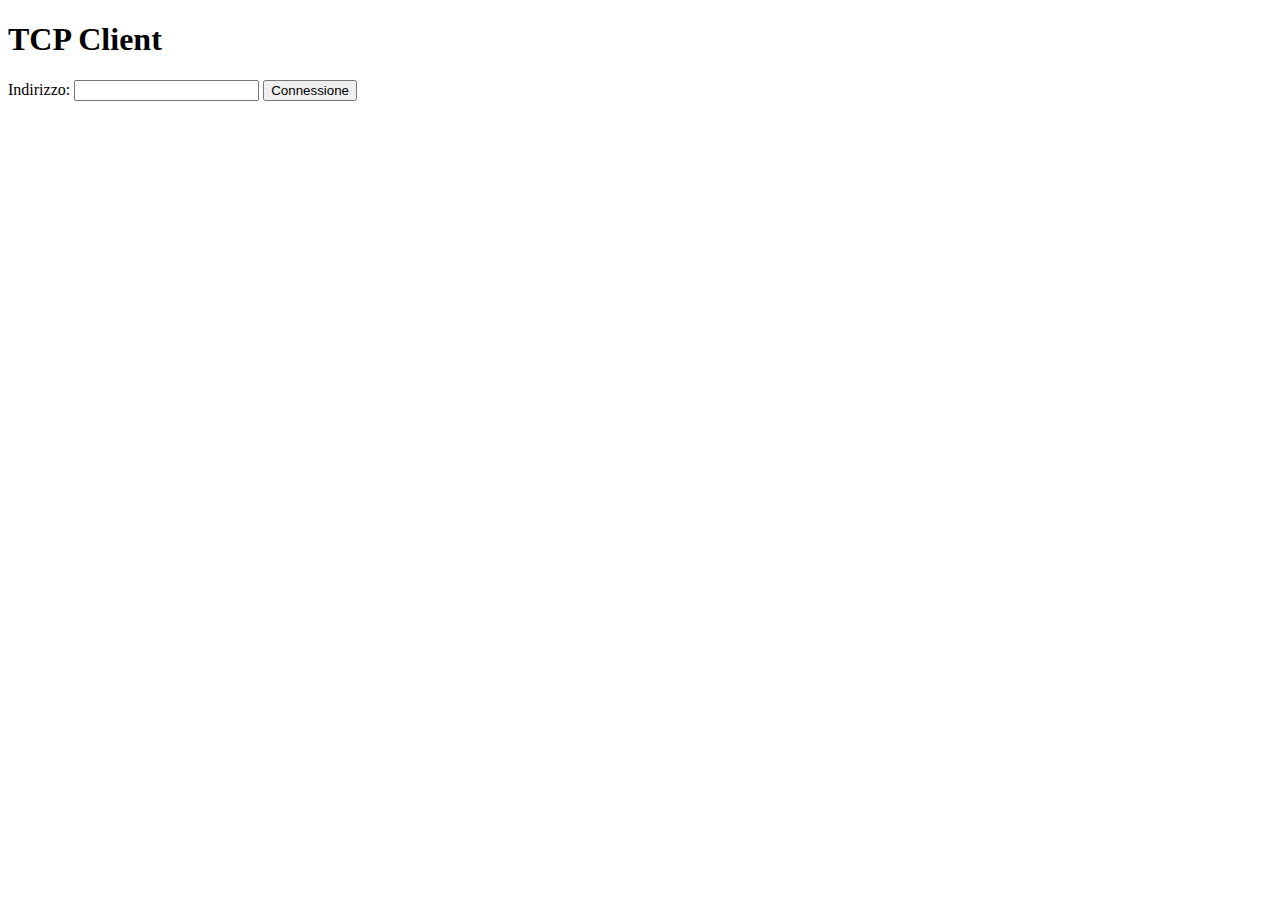
<file: client/index.html>
<!DOCTYPE html>
<html>
<head>
  <title>client</title>
  <link rel="stylesheet" href="styles.css">
</head>

<body>
  <h1 id="greeting"></h1>

  <label for="txt-address">Indirizzo:</label>
  <input type="text" id="txt-address"/>
  <button id="btn-connect">Connessione</button>
  <div id="box">
    <label for="txt-message">Messaggio:</label>
    <input type="text" id="txt-message"/>
    <button id="btn-send">Invia</button>
  </div>
  
  <script src="js/lib/jquery-2.1.4.min.js"></script>
  <script src="js/utilities.js"></script>
  <script src="js/client.js"></script>
  <script src="main.js"></script>
  
</body>
</html>
</file>
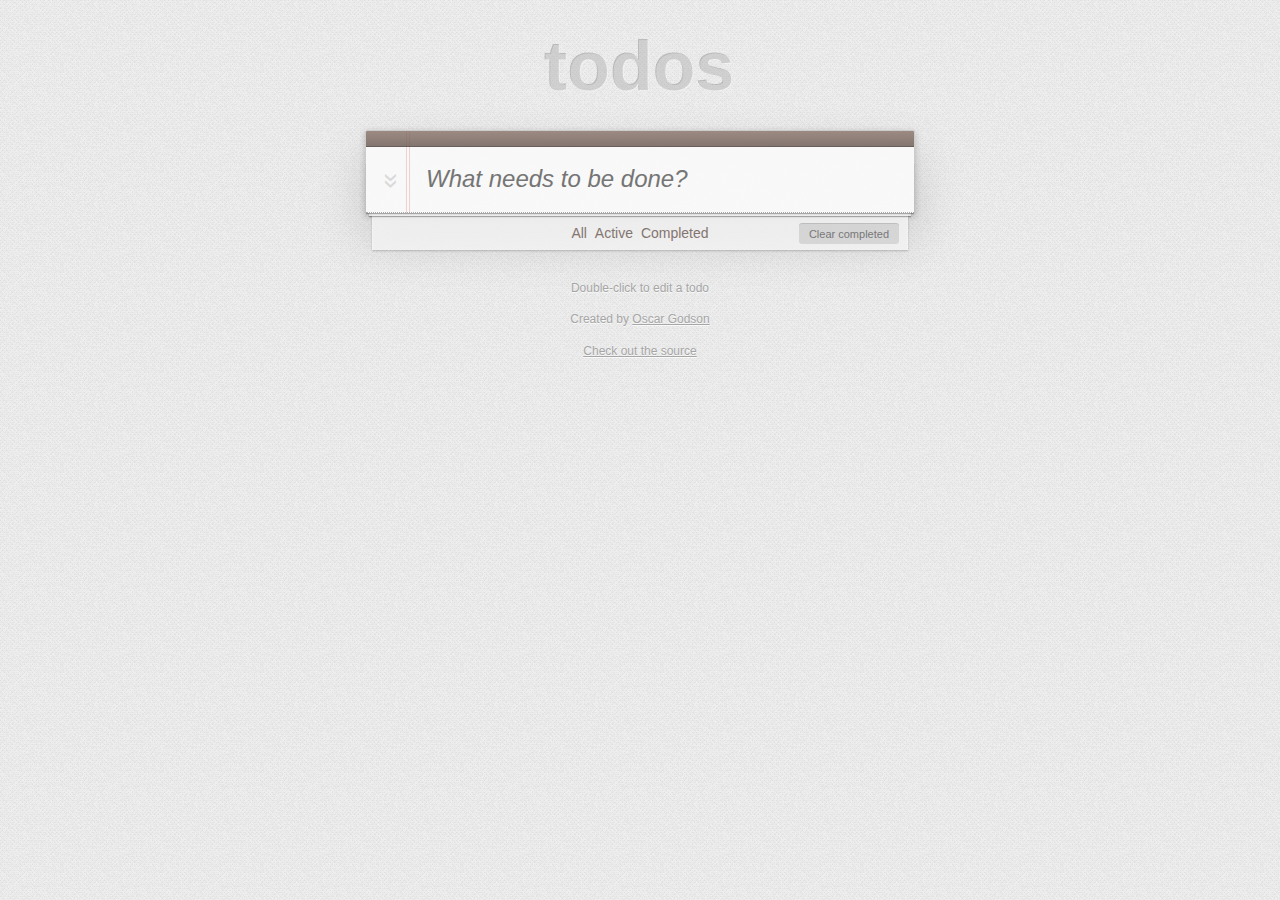
<file: todo/index.html>
<!doctype html>
<html lang="en">
<head>
  <meta charset="utf-8">
  <meta http-equiv="X-UA-Compatible" content="IE=edge,chrome=1">
  <title>VanillaJS • TodoMVC</title>
  <link rel="stylesheet" href="bower_components/todomvc-common/base.css">
</head>
<body>
  <section id="todoapp">
    <header id="header">
      <h1>todos</h1>
      <input id="new-todo" placeholder="What needs to be done?" autofocus>
    </header>
    <section id="main">
      <input id="toggle-all" type="checkbox">
      <label for="toggle-all">Mark all as complete</label>
      <ul id="todo-list"></ul>
    </section>
    <footer id="footer">
      <span id="todo-count"></span>
      <ul id="filters">
        <li>
          <a href="#/">All</a>
        </li>
        <li>
          <a href="#/active">Active</a>
        </li>
        <li>
          <a href="#/completed">Completed</a>
        </li>
      </ul>
      <button id="clear-completed">Clear completed</button>
    </footer>
  </section>
  <footer id="info">
    <p>Double-click to edit a todo</p>
    <p>Created by <a href="http://twitter.com/oscargodson">Oscar Godson</a></p>
  </footer>
  <script src="bower_components/todomvc-common/base.js"></script>
  <script src="bower_components/director/build/director.js"></script>
  <script src="js/bootstrap.js"></script>
  <script src="js/helpers.js"></script>
  <script src="js/store.js"></script>
  <script src="js/model.js"></script>
  <script src="js/view.js"></script>
  <script src="js/controller.js"></script>
  <script src="js/app.js"></script>
</body>
</html>
</file>
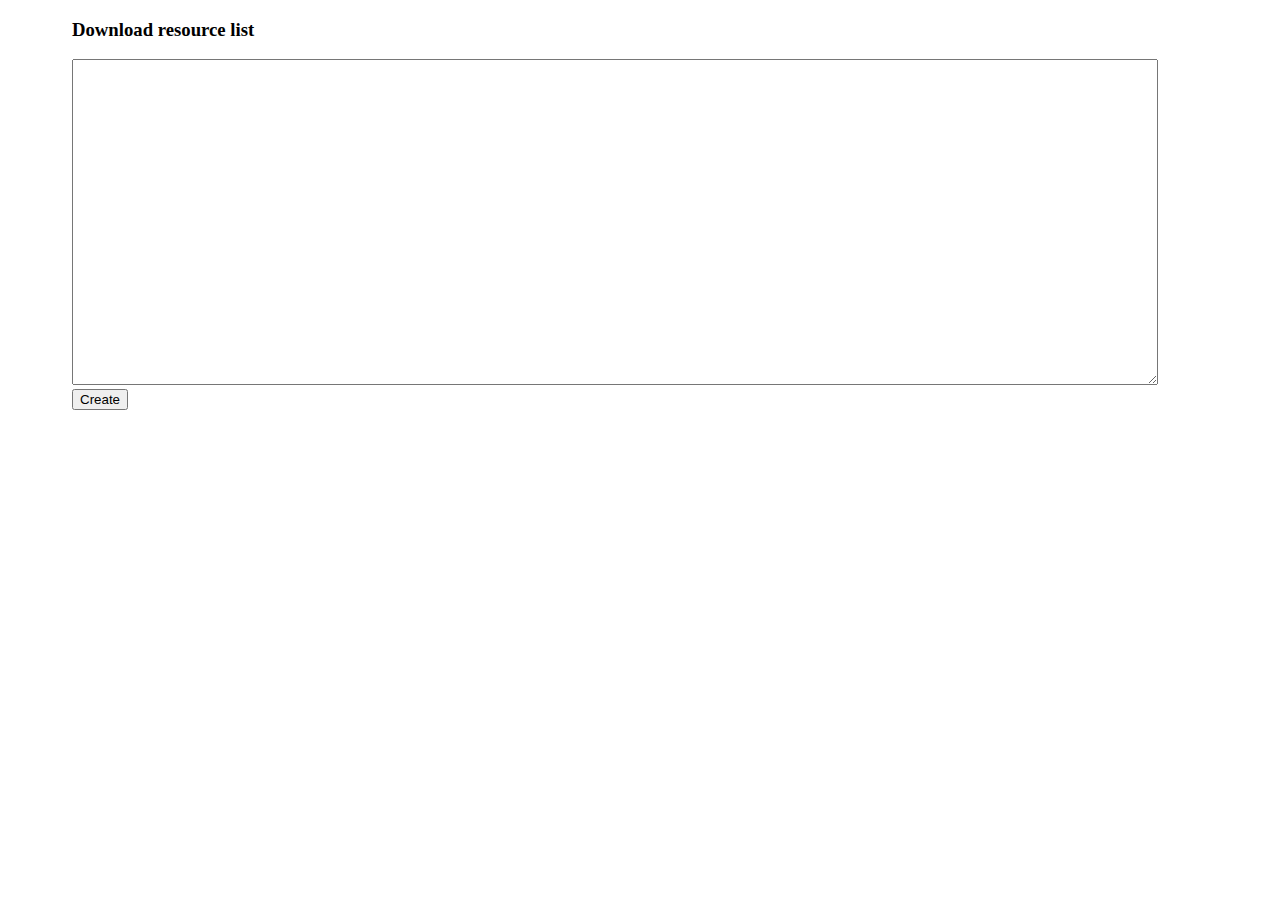
<file: DownloadManager/window.html>
<!DOCTYPE html>
<html>
  <head>
  	<title>Download Manager</title>
  	<link rel="stylesheet" href="style/app.css"/>
  </head>
  <body>
  	
  	<h3>Download resource list</h3>
  	<textarea rows="20" id="download-resources-list"></textarea>
  	<br/>
  	<button id="parse">Create</button>


    <script src="js/lib/jquery-2.1.4.min.js"></script>
    <script src="js/lib/lodash.js"></script>
    <script src="js/ErrorHandler.js"></script>
    <script src="js/DownloadResource.js"></script>
    <script src="js/DownloadManager.js"></script>
    <script src="js/main.js"></script>

  </body>
</html>
</file>
<file: client/styles.css>
/* CSS file placeholder. */
</file>
<file: todo/bower_components/todomvc-common/base.css>
html,
body {
	margin: 0;
	padding: 0;
}

button {
	margin: 0;
	padding: 0;
	border: 0;
	background: none;
	font-size: 100%;
	vertical-align: baseline;
	font-family: inherit;
	color: inherit;
	-webkit-appearance: none;
	/*-moz-appearance: none;*/
	-ms-appearance: none;
	-o-appearance: none;
	appearance: none;
}

body {
	font: 14px 'Helvetica Neue', Helvetica, Arial, sans-serif;
	line-height: 1.4em;
	background: #eaeaea url('bg.png');
	color: #4d4d4d;
	width: 550px;
	margin: 0 auto;
	-webkit-font-smoothing: antialiased;
	-moz-font-smoothing: antialiased;
	-ms-font-smoothing: antialiased;
	-o-font-smoothing: antialiased;
	font-smoothing: antialiased;
}

#todoapp {
	background: #fff;
	background: rgba(255, 255, 255, 0.9);
	margin: 130px 0 40px 0;
	border: 1px solid #ccc;
	position: relative;
	border-top-left-radius: 2px;
	border-top-right-radius: 2px;
	box-shadow: 0 2px 6px 0 rgba(0, 0, 0, 0.2),
				0 25px 50px 0 rgba(0, 0, 0, 0.15);
}

#todoapp:before {
	content: '';
	border-left: 1px solid #f5d6d6;
	border-right: 1px solid #f5d6d6;
	width: 2px;
	position: absolute;
	top: 0;
	left: 40px;
	height: 100%;
}

#todoapp input::-webkit-input-placeholder {
	font-style: italic;
}

#todoapp input:-moz-placeholder {
	font-style: italic;
	color: #a9a9a9;
}

#todoapp h1 {
	position: absolute;
	top: -120px;
	width: 100%;
	font-size: 70px;
	font-weight: bold;
	text-align: center;
	color: #b3b3b3;
	color: rgba(255, 255, 255, 0.3);
	text-shadow: -1px -1px rgba(0, 0, 0, 0.2);
	-webkit-text-rendering: optimizeLegibility;
	-moz-text-rendering: optimizeLegibility;
	-ms-text-rendering: optimizeLegibility;
	-o-text-rendering: optimizeLegibility;
	text-rendering: optimizeLegibility;
}

#header {
	padding-top: 15px;
	border-radius: inherit;
}

#header:before {
	content: '';
	position: absolute;
	top: 0;
	right: 0;
	left: 0;
	height: 15px;
	z-index: 2;
	border-bottom: 1px solid #6c615c;
	background: #8d7d77;
	background: -webkit-gradient(linear, left top, left bottom, from(rgba(132, 110, 100, 0.8)),to(rgba(101, 84, 76, 0.8)));
	background: -webkit-linear-gradient(top, rgba(132, 110, 100, 0.8), rgba(101, 84, 76, 0.8));
	background: -moz-linear-gradient(top, rgba(132, 110, 100, 0.8), rgba(101, 84, 76, 0.8));
	background: -o-linear-gradient(top, rgba(132, 110, 100, 0.8), rgba(101, 84, 76, 0.8));
	background: -ms-linear-gradient(top, rgba(132, 110, 100, 0.8), rgba(101, 84, 76, 0.8));
	background: linear-gradient(top, rgba(132, 110, 100, 0.8), rgba(101, 84, 76, 0.8));
	filter: progid:DXImageTransform.Microsoft.gradient(GradientType=0,StartColorStr='#9d8b83', EndColorStr='#847670');
	border-top-left-radius: 1px;
	border-top-right-radius: 1px;
}

#new-todo,
.edit {
	position: relative;
	margin: 0;
	width: 100%;
	font-size: 24px;
	font-family: inherit;
	line-height: 1.4em;
	border: 0;
	outline: none;
	color: inherit;
	padding: 6px;
	border: 1px solid #999;
	box-shadow: inset 0 -1px 5px 0 rgba(0, 0, 0, 0.2);
	-webkit-box-sizing: border-box;
	-moz-box-sizing: border-box;
	-ms-box-sizing: border-box;
	-o-box-sizing: border-box;
	box-sizing: border-box;
	-webkit-font-smoothing: antialiased;
	-moz-font-smoothing: antialiased;
	-ms-font-smoothing: antialiased;
	-o-font-smoothing: antialiased;
	font-smoothing: antialiased;
}

#new-todo {
	padding: 16px 16px 16px 60px;
	border: none;
	background: rgba(0, 0, 0, 0.02);
	z-index: 2;
	box-shadow: none;
}

#main {
	position: relative;
	z-index: 2;
	border-top: 1px dotted #adadad;
}

label[for='toggle-all'] {
	display: none;
}

#toggle-all {
	position: absolute;
	top: -42px;
	left: -4px;
	width: 40px;
	text-align: center;
	border: none; /* Mobile Safari */
}

#toggle-all:before {
	content: '»';
	font-size: 28px;
	color: #d9d9d9;
	padding: 0 25px 7px;
}

#toggle-all:checked:before {
	color: #737373;
}

#todo-list {
	margin: 0;
	padding: 0;
	list-style: none;
}

#todo-list li {
	position: relative;
	font-size: 24px;
	border-bottom: 1px dotted #ccc;
}

#todo-list li:last-child {
	border-bottom: none;
}

#todo-list li.editing {
	border-bottom: none;
	padding: 0;
}

#todo-list li.editing .edit {
	display: block;
	width: 506px;
	padding: 13px 17px 12px 17px;
	margin: 0 0 0 43px;
}

#todo-list li.editing .view {
	display: none;
}

#todo-list li .toggle {
	text-align: center;
	width: 40px;
	/* auto, since non-WebKit browsers doesn't support input styling */
	height: auto;
	position: absolute;
	top: 0;
	bottom: 0;
	margin: auto 0;
	border: none; /* Mobile Safari */
	-webkit-appearance: none;
	/*-moz-appearance: none;*/
	-ms-appearance: none;
	-o-appearance: none;
	appearance: none;
}

#todo-list li .toggle:after {
	content: '✔';
	line-height: 43px; /* 40 + a couple of pixels visual adjustment */
	font-size: 20px;
	color: #d9d9d9;
	text-shadow: 0 -1px 0 #bfbfbf;
}

#todo-list li .toggle:checked:after {
	color: #85ada7;
	text-shadow: 0 1px 0 #669991;
	bottom: 1px;
	position: relative;
}

#todo-list li label {
	word-break: break-word;
	padding: 15px;
	margin-left: 45px;
	display: block;
	line-height: 1.2;
	-webkit-transition: color 0.4s;
	-moz-transition: color 0.4s;
	-ms-transition: color 0.4s;
	-o-transition: color 0.4s;
	transition: color 0.4s;
}

#todo-list li.completed label {
	color: #a9a9a9;
	text-decoration: line-through;
}

#todo-list li .destroy {
	display: none;
	position: absolute;
	top: 0;
	right: 10px;
	bottom: 0;
	width: 40px;
	height: 40px;
	margin: auto 0;
	font-size: 22px;
	color: #a88a8a;
	-webkit-transition: all 0.2s;
	-moz-transition: all 0.2s;
	-ms-transition: all 0.2s;
	-o-transition: all 0.2s;
	transition: all 0.2s;
}

#todo-list li .destroy:hover {
	text-shadow: 0 0 1px #000,
				 0 0 10px rgba(199, 107, 107, 0.8);
	-webkit-transform: scale(1.3);
	-moz-transform: scale(1.3);
	-ms-transform: scale(1.3);
	-o-transform: scale(1.3);
	transform: scale(1.3);
}

#todo-list li .destroy:after {
	content: '✖';
}

#todo-list li:hover .destroy {
	display: block;
}

#todo-list li .edit {
	display: none;
}

#todo-list li.editing:last-child {
	margin-bottom: -1px;
}

#footer {
	color: #777;
	padding: 0 15px;
	position: absolute;
	right: 0;
	bottom: -31px;
	left: 0;
	height: 20px;
	z-index: 1;
	text-align: center;
}

#footer:before {
	content: '';
	position: absolute;
	right: 0;
	bottom: 31px;
	left: 0;
	height: 50px;
	z-index: -1;
	box-shadow: 0 1px 1px rgba(0, 0, 0, 0.3),
				0 6px 0 -3px rgba(255, 255, 255, 0.8),
				0 7px 1px -3px rgba(0, 0, 0, 0.3),
				0 43px 0 -6px rgba(255, 255, 255, 0.8),
				0 44px 2px -6px rgba(0, 0, 0, 0.2);
}

#todo-count {
	float: left;
	text-align: left;
}

#filters {
	margin: 0;
	padding: 0;
	list-style: none;
	position: absolute;
	right: 0;
	left: 0;
}

#filters li {
	display: inline;
}

#filters li a {
	color: #83756f;
	margin: 2px;
	text-decoration: none;
}

#filters li a.selected {
	font-weight: bold;
}

#clear-completed {
	float: right;
	position: relative;
	line-height: 20px;
	text-decoration: none;
	background: rgba(0, 0, 0, 0.1);
	font-size: 11px;
	padding: 0 10px;
	border-radius: 3px;
	box-shadow: 0 -1px 0 0 rgba(0, 0, 0, 0.2);
}

#clear-completed:hover {
	background: rgba(0, 0, 0, 0.15);
	box-shadow: 0 -1px 0 0 rgba(0, 0, 0, 0.3);
}

#info {
	margin: 65px auto 0;
	color: #a6a6a6;
	font-size: 12px;
	text-shadow: 0 1px 0 rgba(255, 255, 255, 0.7);
	text-align: center;
}

#info a {
	color: inherit;
}

/*
	Hack to remove background from Mobile Safari.
	Can't use it globally since it destroys checkboxes in Firefox and Opera
*/
@media screen and (-webkit-min-device-pixel-ratio:0) {
	#toggle-all,
	#todo-list li .toggle {
		background: none;
	}

	#todo-list li .toggle {
		height: 40px;
	}

	#toggle-all {
		top: -56px;
		left: -15px;
		width: 65px;
		height: 41px;
		-webkit-transform: rotate(90deg);
		transform: rotate(90deg);
		-webkit-appearance: none;
		appearance: none;
	}
}

.hidden{
	display:none;
}
</file>
<file: DownloadManager/style/app.css>
body {
	padding-left: 5%;
}
#download-resources-list {
	width: 90%;	
	display: inline-block;
	font-family: 'inconsolata';
}
</file>
